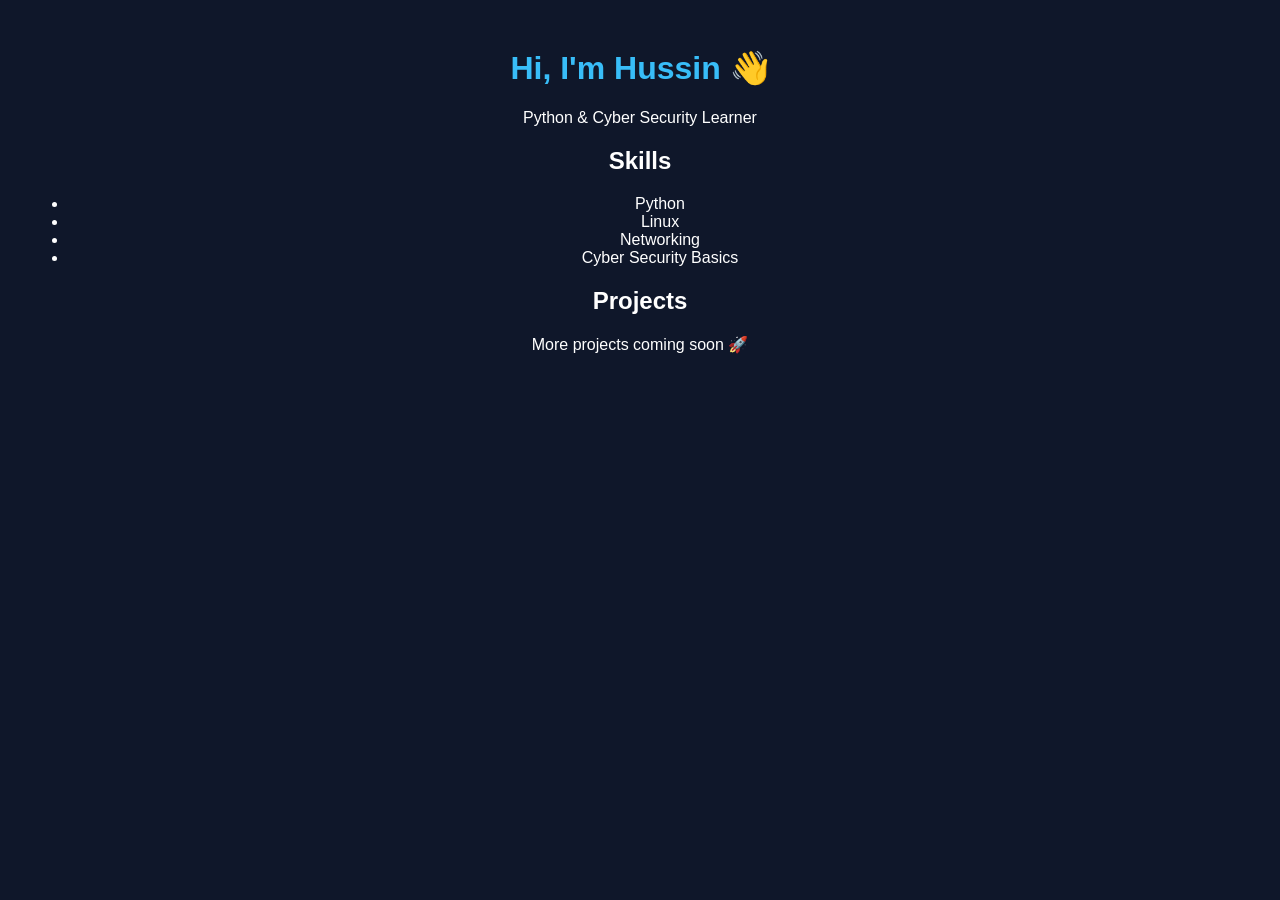
<file: index.html>
<!DOCTYPE html>
<html>
<head>
    <title>My Portfolio</title>
    <link rel="stylesheet" href="style.css">
</head>
<body>

    <h1>Hi, I'm Hussin 👋</h1>
    <p>Python & Cyber Security Learner</p>

    <h2>Skills</h2>
    <ul>
        <li>Python</li>
        <li>Linux</li>
        <li>Networking</li>
        <li>Cyber Security Basics</li>
    </ul>

    <h2>Projects</h2>
    <p>More projects coming soon 🚀</p>

</body>
</html>
</file>
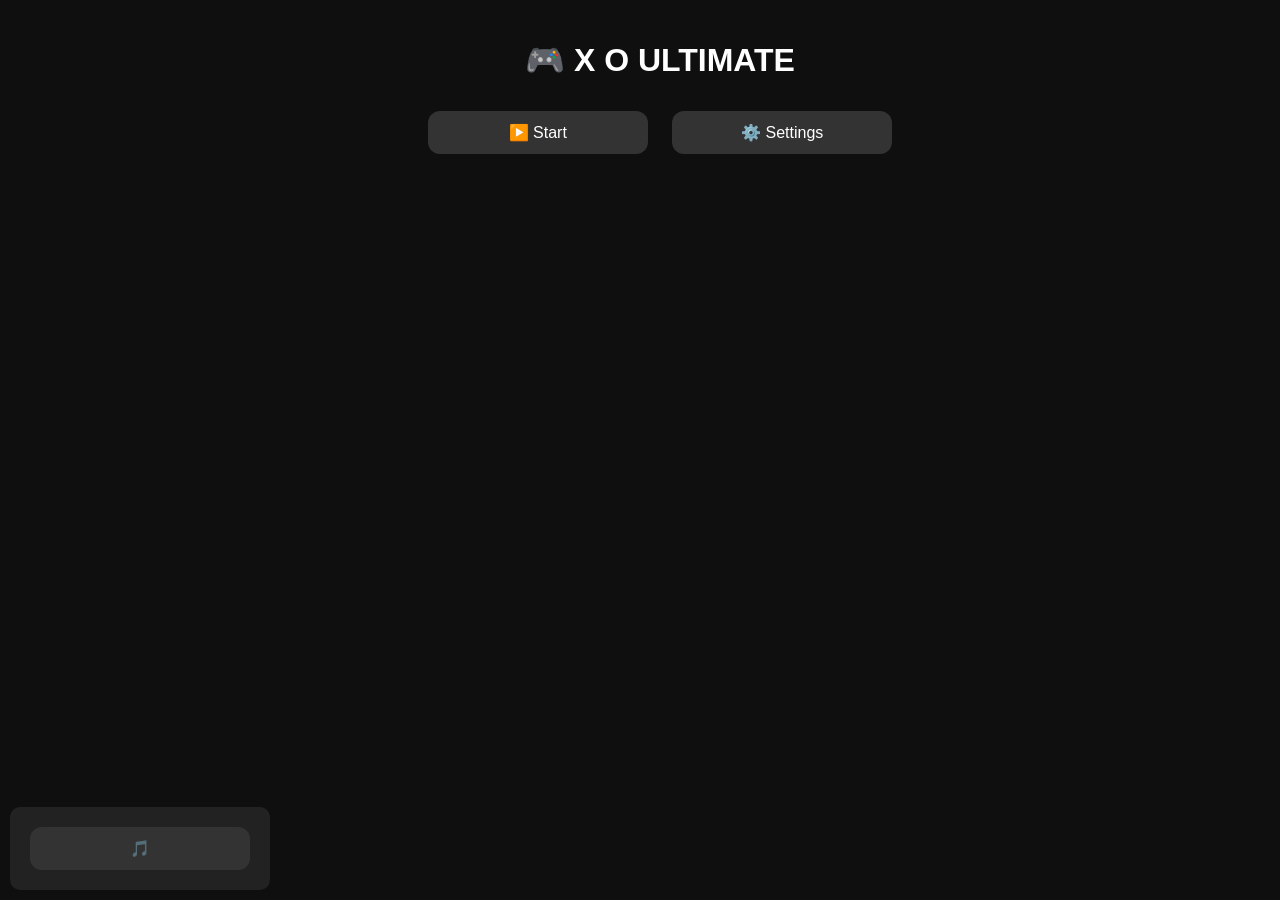
<file: x o.html>
<!DOCTYPE html>
<html>
<head>
<meta charset="UTF-8">
<title>X O ULTIMATE PRO</title>

<style>

/* 🌍 BASE */
body{
margin:0;
font-family:Arial;
background:#0f0f0f;
color:white;
overflow:hidden;
}

/* 🎬 SCREENS */
.screen{
position:absolute;
width:100%;
top:0;
left:0;
opacity:0;
transform:scale(0.9);
filter:blur(10px);
transition:0.5s;
pointer-events:none;
text-align:center;
padding:20px;
}

.screen.active{
opacity:1;
transform:scale(1);
filter:blur(0);
pointer-events:auto;
}

.screen.exit{
opacity:0;
transform:scale(1.1);
filter:blur(10px);
}

/* 🎮 BUTTON */
button{
margin:10px;
padding:12px;
width:220px;
border:none;
border-radius:12px;
background:#333;
color:white;
font-size:16px;
cursor:pointer;
transition:0.2s;
}

button:active{transform:scale(0.9);}
button:hover{background:#555;}

/* 🎯 BOARD */
.grid{
display:grid;
grid-template-columns:repeat(3,100px);
gap:8px;
justify-content:center;
}

.cell{
width:100px;
height:100px;
background:#222;
display:flex;
justify-content:center;
align-items:center;
font-size:40px;
border-radius:12px;
cursor:pointer;
transition:0.2s;
}

.cell:hover{background:#333;}

/* ⏸ PAUSE */
.overlay{
position:fixed;
top:0;
left:0;
width:100%;
height:100%;
background:rgba(0,0,0,0.8);
display:none;
justify-content:center;
align-items:center;
}

.overlay.active{display:flex;}

.pause-box{
background:#222;
padding:20px;
border-radius:15px;
}

/* 🎵 AUDIO */
#audioBox{
position:fixed;
bottom:10px;
left:10px;
background:#222;
padding:10px;
border-radius:10px;
}

/* 🎆 PARTICLES */
.particle{
position:absolute;
width:6px;
height:6px;
background:gold;
border-radius:50%;
animation:fly 1s linear forwards;
}

@keyframes fly{
to{
transform:translate(var(--x),var(--y));
opacity:0;
}
}

</style>
</head>

<body>

<!-- 🎮 MENU -->
<div id="menu" class="screen active">
<h1>🎮 X O ULTIMATE</h1>
<button onclick="show('game')">▶️ Start</button>
<button onclick="show('settings')">⚙️ Settings</button>
</div>

<!-- 🎮 GAME -->
<div id="game" class="screen">
<h2>Game</h2>

<div>
🏆 Wins: <span id="wins">0</span> |
⭐ XP: <span id="xp">0</span>
</div>

<select id="level">
<option value="easy">Easy</option>
<option value="medium">Medium</option>
<option value="hard">Hard</option>
<option value="impossible">Impossible</option>
</select>

<div class="grid" id="board"></div>
<div id="status"></div>

<button onclick="pauseGame()">⏸ Pause</button>
<button onclick="show('menu')">🔙 Menu</button>
</div>

<!-- ⚙️ SETTINGS -->
<div id="settings" class="screen">
<h2>Settings</h2>

<button onclick="toggleMusic()">🎵 Music</button>
<input type="range" min="0" max="1" step="0.01" onchange="setVolume(this.value)">

<button onclick="setMode('tournament')">🏆 Tournament</button>
<button onclick="setMode('story')">📖 Story</button>

<button onclick="show('menu')">🔙 Back</button>
</div>

<!-- ⏸ PAUSE -->
<div id="pause" class="overlay">
<div class="pause-box">
<h2>Paused</h2>
<button onclick="resumeGame()">▶️ Resume</button>
<button onclick="resetBoard()">🔄 Restart</button>
<button onclick="show('menu')">🏠 Menu</button>
</div>
</div>

<!-- 🎵 MUSIC -->
<audio id="bgm" loop>
<source src="https://www.soundjay.com/free-music/sounds/music-track-1.mp3">
</audio>

<div id="audioBox">
<button onclick="toggleMusic()">🎵</button>
</div>

<script>

/* ===== NAV ===== */
let current="menu";
function show(id){
let c=document.getElementById(current);
let n=document.getElementById(id);
c.classList.remove("active");
c.classList.add("exit");
n.classList.add("active");
setTimeout(()=>c.classList.remove("exit"),500);
current=id;
}

/* ===== GAME STATE ===== */
let board=["","","","","","","","",""];
let wins=+localStorage.getItem("wins")||0;
let xp=+localStorage.getItem("xp")||0;

let mode="tournament";
let playerScore=0;
let aiScore=0;
let round=1;
let paused=false;

/* ===== DRAW ===== */
function draw(){
let b=document.getElementById("board");
b.innerHTML="";
board.forEach((c,i)=>{
let d=document.createElement("div");
d.className="cell";
d.innerText=c;
d.onclick=()=>move(i);
b.appendChild(d);
});
}

/* ===== CHECK ===== */
const winComb=[[0,1,2],[3,4,5],[6,7,8],[0,3,6],[1,4,7],[2,5,8],[0,4,8],[2,4,6]];
function check(p){
return winComb.some(w=>board[w[0]]==p&&board[w[1]]==p&&board[w[2]]==p);
}
function drawGame(){
return board.every(c=>c!="");
}

/* ===== MOVE ===== */
function move(i){
if(paused||board[i]!="") return;

board[i]="X";
draw();

if(check("X")) return end("player");
if(drawGame()) return end("draw");

setTimeout(()=>{
ai();
draw();
if(check("O")) return end("ai");
if(drawGame()) return end("draw");
},250);
}

/* ===== AI ===== */
function ai(){
let level=document.getElementById("level").value;

let empty=board.map((v,i)=>v==""?i:null).filter(v=>v!=null);

if(level=="easy"){
board[rand(empty)]="O";return;
}

if(level=="medium"){
let block=findBest("X");
if(block!=null) return board[block]="O";
board[rand(empty)]="O";return;
}

if(level=="hard"){
let win=findBest("O");
if(win!=null) return board[win]="O";
let block=findBest("X");
if(block!=null) return board[block]="O";
if(board[4]=="") return board[4]="O";
board[rand(empty)]="O";return;
}

/* minimax */
let best=-Infinity,move=0;
for(let i=0;i<9;i++){
if(board[i]==""){
board[i]="O";
let score=minimax(false);
board[i]="";
if(score>best){best=score;move=i;}
}}
board[move]="O";
}

function minimax(isAI){
if(check("O")) return 1;
if(check("X")) return -1;
if(board.every(c=>c!="")) return 0;

if(isAI){
let best=-Infinity;
for(let i=0;i<9;i++){
if(board[i]==""){
board[i]="O";
best=Math.max(best,minimax(false));
board[i]="";
}}
return best;
}else{
let best=Infinity;
for(let i=0;i<9;i++){
if(board[i]==""){
board[i]="X";
best=Math.min(best,minimax(true));
board[i]="";
}}
return best;
}
}

function findBest(p){
for(let i=0;i<9;i++){
if(board[i]==""){
board[i]=p;
if(check(p)){board[i]="";return i;}
board[i]="";
}}
return null;
}

function rand(arr){
return arr[Math.floor(Math.random()*arr.length)];
}

/* ===== END ===== */
function end(r){

if(r=="player"){wins++;xp+=20;playerScore++;spawn();}
if(r=="ai"){aiScore++;}
if(r=="draw"){}

update();

setTimeout(resetBoard,800);
}

/* ===== RESET ===== */
function resetBoard(){
board=["","","","","","","","",""];
draw();
}

/* ===== EFFECT ===== */
function spawn(){
for(let i=0;i<30;i++){
let p=document.createElement("div");
p.className="particle";
p.style.setProperty("--x",(Math.random()*300-150)+"px");
p.style.setProperty("--y",(Math.random()*300-150)+"px");
p.style.left="50%";
p.style.top="50%";
document.body.appendChild(p);
setTimeout(()=>p.remove(),1000);
}
}

/* ===== UI ===== */
function update(){
document.getElementById("wins").innerText=wins;
document.getElementById("xp").innerText=xp;
localStorage.setItem("wins",wins);
localStorage.setItem("xp",xp);
}

/* ===== PAUSE ===== */
function pauseGame(){
paused=true;
document.getElementById("pause").classList.add("active");
}
function resumeGame(){
paused=false;
document.getElementById("pause").classList.remove("active");
}

/* ===== AUDIO ===== */
let bgm=document.getElementById("bgm");
bgm.volume=0.5;

function toggleMusic(){
bgm.paused?bgm.play():bgm.pause();
}

function setVolume(v){
bgm.volume=v;
}

/* ===== MODE ===== */
function setMode(m){
mode=m;
resetBoard();
}

/* ===== START ===== */
draw();
update();

</script>

</body>
</html>
</file>
<file: style.css>
body {
    font-family: Arial;
    background: #0f172a;
    color: white;
    text-align: center;
    padding: 20px;
}

h1 {
    color: #38bdf8;
}
</file>
